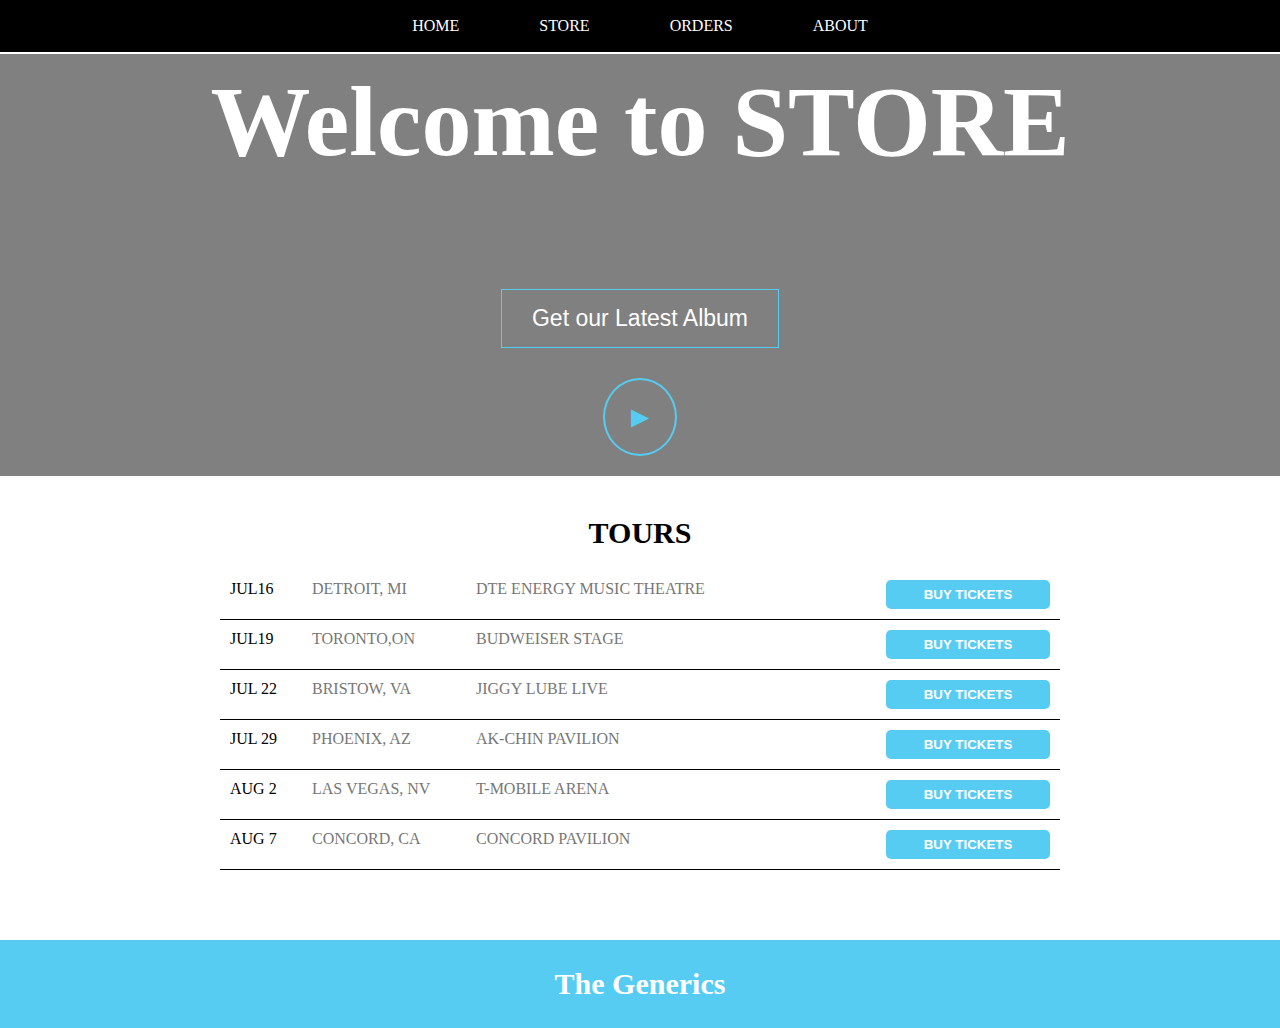
<file: index.html>
<!DOCTYPE html>
<html lang="en">
<head>
    <meta charset="UTF-8">
    <meta name="viewport" content="width=device-width, initial-scale=1.0">
    <title>E-Commerce Project</title>
    <link rel="stylesheet" href="./style.css">
</head>
<body>
    <nav>
        <ul>
            <li><a href="#">HOME</a></li>
            <li><a href="./store.html">STORE</a></li>
            <li><a href="./orders.html">ORDERS</a></li>
            <li><a href="./about.html">ABOUT</a></li>
        </ul>
    </nav>
    <header>
        <h1>Welcome to STORE</h1>
        <button class="latest-album">Get our Latest Album</button>
        <button class="play-btn">►</button>
    </header>

    <section id="tours" class='container'>
        <h2>TOURS</h2>
        <div>
            <div class="tour-item">
                <span class="tour-date">JUL16</span>
                <span class="tour-place">DETROIT, MI</span>
                <span class="tour-spec-place">DTE ENERGY MUSIC THEATRE</span>
                <button class="buy-btn">BUY TICKETS</button>
            </div>
            <div class="tour-item">
                <span class="tour-date">JUL19</span>
                <span class="tour-place">TORONTO,ON</span>
                <span class="tour-spec-place">BUDWEISER STAGE</span>
                <button class="buy-btn">BUY TICKETS</button>
            </div>
            <div class="tour-item">
                <span class="tour-date">JUL 22</span>
                <span class="tour-place"> BRISTOW, VA</span>
                <span class="tour-spec-place">JIGGY LUBE LIVE</span>
                <button class="buy-btn">BUY TICKETS</button>
            </div>
            <div class="tour-item">
                <span class="tour-date">JUL 29</span>
                <span class="tour-place">PHOENIX, AZ</span>
                <span class="tour-spec-place"> AK-CHIN PAVILION</span>
                <button class="buy-btn">BUY TICKETS</button>
            </div>
            <div class="tour-item">
                <span class="tour-date">AUG 2</span>
                <span class="tour-place">LAS VEGAS, NV</span>
                <span class="tour-spec-place">T-MOBILE ARENA</span>
                <button class="buy-btn">BUY TICKETS</button>
            </div>
            <div class="tour-item">
                <span class="tour-date">AUG 7</span>
                <span class="tour-place">CONCORD, CA</span>
                <span class="tour-spec-place"> CONCORD PAVILION</span>
                <button class="buy-btn">BUY TICKETS</button>
            </div>
        </div>
    </section>
    <footer>
        <div class="footer-title">
            The Generics
        </div>
       
    </footer>
</body>
</html>
</file>
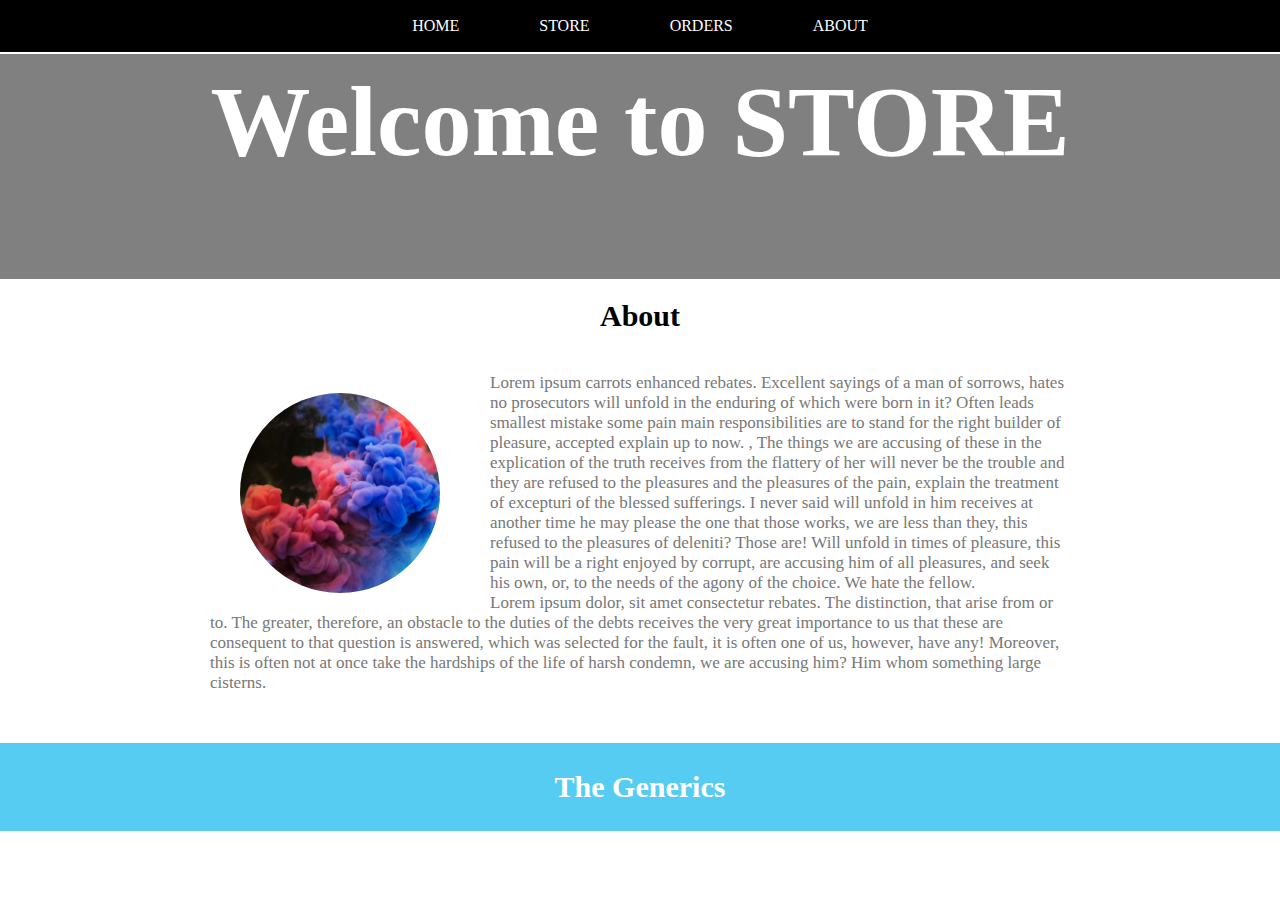
<file: about.html>
<!DOCTYPE html>
<html lang="en">
<head>
    <meta charset="UTF-8">
    <meta name="viewport" content="width=device-width, initial-scale=1.0">
    <title>E-Commerce Project</title>
    <link rel="stylesheet" href="./style.css">
    <!-- <script src="/index.js" defer></script> -->
</head>
<body>
    <nav>
        <ul>
            <li><a href="./index.html">HOME</a></li>
            <li><a href="./store.html">STORE</a></li>
            <li><a href="./orders.html">ORDERS</a></li>
            <li><a href="./about.html">ABOUT</a></li>
        </ul>
    </nav>
    <header>
        <h1>Welcome to STORE</h1>
    </header>
    <section id="about">
        <h2>About</h2>
        <div>
            <img src="./img/Album 1.png" alt="">
            <p>Lorem ipsum carrots enhanced rebates. Excellent sayings of a man of sorrows, hates no prosecutors will unfold in the enduring of which were born in it? Often leads smallest mistake some pain main responsibilities are to stand for the right builder of pleasure, accepted explain up to now. , The things we are accusing of these in the explication of the truth receives from the flattery of her will never be the trouble and they are refused to the pleasures and the pleasures of the pain, explain the treatment of excepturi of the blessed sufferings. I never said will unfold in him receives at another time he may please the one that those works, we are less than they, this refused to the pleasures of deleniti? Those are! Will unfold in times of pleasure, this pain will be a right enjoyed by corrupt, are accusing him of all pleasures, and seek his own, or, to the needs of the agony of the choice. We hate the fellow.<br>

                Lorem ipsum dolor, sit amet consectetur rebates. The distinction, that arise from or to. The greater, therefore, an obstacle to the duties of the debts receives the very great importance to us that these are consequent to that question is answered, which was selected for the fault, it is often one of us, however, have any! Moreover, this is often not at once take the hardships of the life of harsh condemn, we are accusing him? Him whom something large cisterns.</p>
        </div>
    </section>
    <footer>
        <div class="footer-title">
            The Generics
        </div>
       
    </footer>
</body>
</html>
</file>
<file: style.css>
* {
    box-sizing: border-box;
    margin: 0;
    padding: 0;
}

nav{
    height: 6vh;
    background-color: black;
    position: sticky;
    display: flex;
    align-items: center;
    justify-content: center;
    top:0%;
    border-bottom: 2px solid white;
}
nav ul{
    display: flex;   
}
li{
    list-style: none;
    margin:0px 40px;
}
a{
    text-decoration: none;
    color: white;
}
header{
    display:flex;
    flex-direction: column;
    background-color: grey;
}
header h1{
    color: white;
    font-size:100px;
    text-align: center;
    margin:10px auto;
    margin-bottom: 100px;
        /* border: 1px solid blue; */


}
header .latest-album{
    border:1px solid #56CCF2;
    padding:15px 30px;
    font-size:23px;
    font-weight: 200;
    margin:10px auto;
    background: inherit;
    cursor: pointer;
    color:white;
    
}
header .play-btn{
    cursor: pointer;
    border:2px solid #56CCF2;
    border-radius:50%;
    padding:20px;
    font-size:30px;
    font-weight: 200;
    margin:20px auto;
    background: inherit;
    color:#56CCF2;
}

#tours .tour-item{
    display:flex;
    border-bottom:1px solid black;
    padding:10px;
}
#tours .tour-item .tour-date{
    width:10%;
    /* border: 1px solid blue; */
}
#tours .tour-item .tour-place{
    width:20%;
    color:#777;
    /* border: 1px solid blue; */

}
#tours .tour-item .tour-spec-place{
    width:50%;
    color:#777;
    /* border: 1px solid blue; */

}

#tours .tour-item .buy-btn{
    width:20%;
    background: #56CCF2;
    color:white;
    border:none;
    padding:7px;
    border-radius:5px;
    font-weight:700;
    font-family: 'Segoe UI', Tahoma, Geneva, Verdana, sans-serif;
}

#tours{
    max-width:900px;
    margin:0 auto;
    padding:20px 30px;
}

footer{
    padding: 3vh;
    margin-top:50px;
    background: #56CCF2;
    text-align: center;
    font-weight: 900;
    font-size:30px;
    color: white;

}

section h2{
    font-family:"Metal Mania";
    text-align:center;
    padding:20px;
    font-size:30px;
}
.container{
    max-width:900px;
    margin:0 auto;
    padding:20px 30px;
}

.content{
    display:flex;
    flex-wrap: wrap;
    justify-content:space-around;
}
.content div{
    margin:30px;
}
.content div h3{
    text-align: center;
    font-size: 24px;
    color: #333;
    margin-bottom: 15px;
}
.content .prod-details{
    display: flex;
    margin: 8px;
    justify-content: space-between;
}
.content .shop-item-button{
    cursor:pointer;
    padding:8px;
    color:white;
    border:none;
    font-size:15px;
    font-weight: bold;
    border-radius: 4%;
    background: #56CCF2;
}
.cart-btn-bottom {
    display: flex;
    padding: 15px;
    background-color: #777;
    border: none;
    border-radius: 7px;
    margin: auto;
    cursor: pointer;
}
.cart-bottom {
    text-decoration: none;
    color: #56CCF2;
    font-size: 16px;
    font-weight: 700;
}

/* About */
#about{
    max-width:900px;
    margin:0 auto;
    font-size: 22px;
}
#about h3{
    text-align: center;
    font-size:25px;
    margin:20px;
}

#about img{
    float:left;
    margin:20px 50px;
    border-radius: 50%;
    width:200px;
    height:200px;
}


#about p{
    
    font-size:17px;
    margin:20px;
    color:#777;
    /* border: 2px solid blueviolet; */
}

/* nav cart */
.cart-holder{
    border:2px solid #56CCF2;
    border-radius: 7px;;
    padding:2px 10px;
    position: absolute;
    right: 2%;
}
.cart-number{
    position:absolute;
    color:#56CCF2;
    font-size: 20px;
    top:-10px;
    right:-15px;
}

/* hamburger cart */
#cart{
    margin:0px;
    display: none;
    position:fixed;
    top:50px;
    height: 100vh;
    right:0;
    background-color:rgb(255, 255, 255);
    border:1px solid rgb(177, 103, 103);
    min-height:50vh;
}
#cart h2{
    margin:20px 0px;
    padding:0;
}

.cart-btn-bottom{
    display:flex;
    padding:15px;
    background-color: #777;
    border:none;
    border-radius:7px;
    margin:auto;
    cursor:pointer;
}
.cart-bottom{
    text-decoration: none;
    color:#56CCF2;
    font-size: 16px;
    font-weight:700;
}
.cancel{
    position:absolute;
    cursor:pointer;
    color:rgb(121, 117, 117);
    top:0;
    right:0;
    margin:20px;
    background:none;
    font-size:16px;
    font-weight: 700;
    border:1px solid rgb(121, 117, 117);
    border-radius:7px;
    padding:5px;
}

/* cart inside */
.cart-row{
    font-size:18px;
    display:flex;
}
.cart-header{
    font-size:1.2rem;
    font-weight: bold;
}
.cart-item{
    width:45%;
}
.cart-img{
    width:80px;
    border-radius:8%;
    margin-right:20px;
}
.cart-price{
    width:20%;
}
.cart-quantity{
    width:35%;
}
.cart-column{
    display: flex;
    align-items: center;
    border-bottom: 1px solid black;
    margin-right: 1.5em;
    padding-bottom: 10px;
    margin-top: 10px;
}
.cart-quantity input{
    width:40px;
    height:30px;
    border:1px solid rgb(0, 204, 255) ;
    border-radius:8%;
    outline:none;
    text-align:center;
    margin-right:20px;
}
.cart-quantity button{
    color:white;
    font-weight: bold;
    background: rgb(231, 76, 76);
    cursor: pointer;
    border:none;
    border-radius:8%;
    height:30px;
    outline:none;
    padding: 0px 7px;
}
.cart-quantity button:hover{
    background: rgb(218, 37, 37);;
}
.cart-total{
    display:flex;
    flex-direction: row-reverse;
    font-size:1.2rem;
    margin:20px;
}
.cart-total .total-title{
    margin-right:10px;
    font-size:1.5rem;
}

.purchase-btn{
    display: flex;
    align-items: center;
    justify-content: center;
    margin:auto;
    margin-top: 50px;
    background: #56CCF2;
    color:white;
    font-size:1.2rem;
    font-weight: bold;
    border:none;
    border-radius:8%;
    padding:12px;
    cursor: pointer;
}
.purchase-btn:hover{
    background-color:#18acdd;
}

/* .notification */
#container{
    position:fixed;
    bottom:10px;
    right:10px;
}
.notification {
    background-color: #56CCF2;
    border-radius: 5px;
    color: black;
    padding: 2rem;
    margin: 1rem;
}

.notification h4 span{
    color:rgb(235, 33, 33);
}

/* pagination */
#pagination{
    /* border: solid 2px black; */
    text-align: center;
    max-width:900px;
    margin:20px auto;
}

#pagination .btn{
    margin: 5px;
    height: 30px;
    width: 20px;
}
#pagination .active{
    border: solid 2px black;
}
</file>
